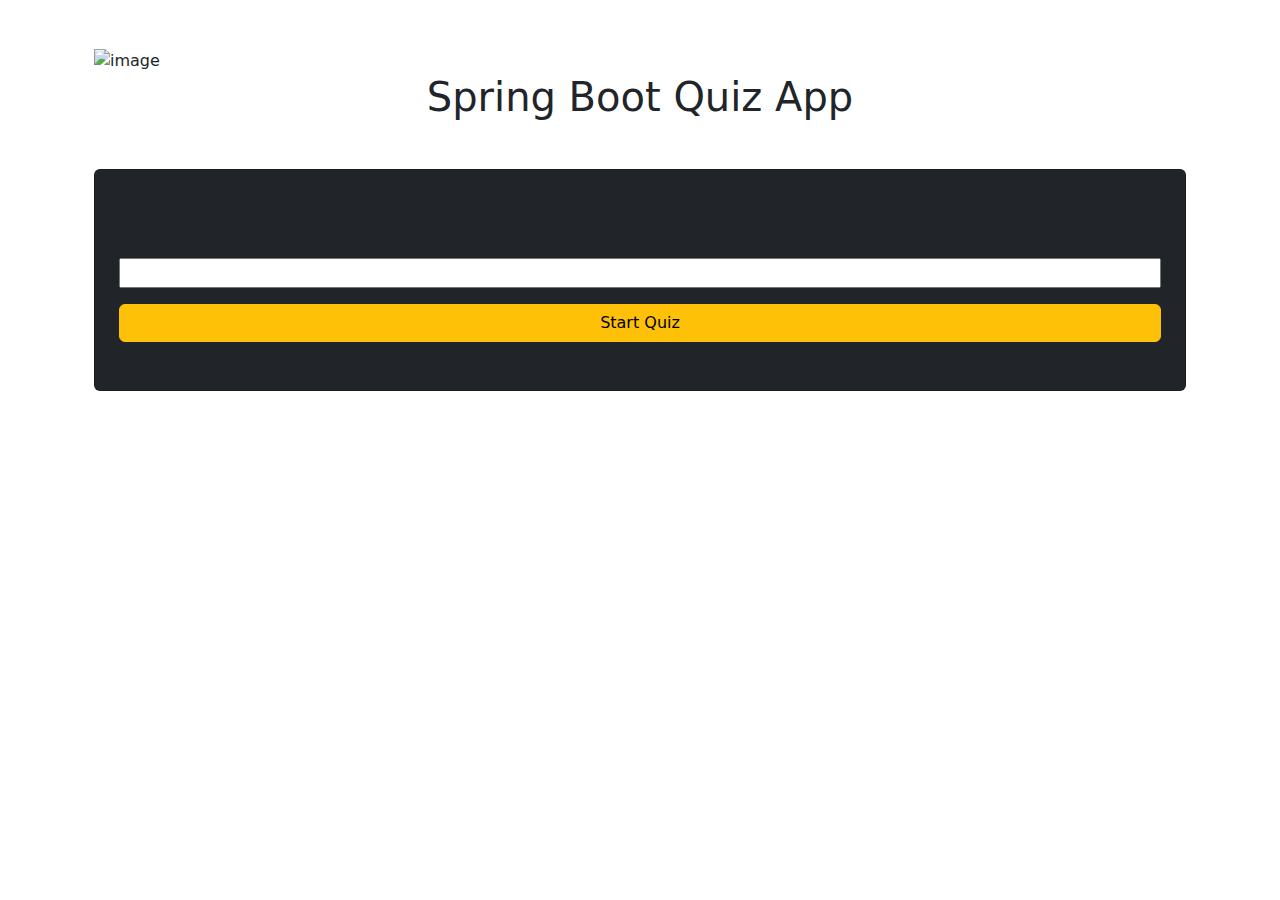
<file: quizapp/src/main/resources/templates/index.html>
<!DOCTYPE html>
<html xmlns="http://www.w3.org/1999/xhtml"
      xmlns:th="http://www.thymeleaf.org">
<head>
  <meta charset="UTF-8">
  <meta http-equiv="X-UA-Compatible" content="IE=edge">
  <meta name="viewport" content="width=device-width, initial-scale=1.0">
  <!-- Bootstrap CSS -->
  <link href="https://cdn.jsdelivr.net/npm/bootstrap@5.0.0-beta2/dist/css/bootstrap.min.css" rel="stylesheet">
  <link rel="stylesheet" th:href="@{/css/index.css}">
  <title>Home Page</title>
</head>
<body>
<!--Importing navbar-->
<div th:insert="navbar.html :: navbar"></div>

<!--Main Container Start-->
<div class="main-container container py-5 px-4">
  <div class="image-box">
    <img th:src="@{/images/exam.svg}" alt="image">
  </div>
  
  <div class="text-box">
    <h1 class="mb-5 text-center">Spring Boot Quiz App</h1>
    <form action="/quiz" method="post" class="card bg-dark py-5 px-4">
      <p>Enter Your Name</p>
      <input type="text" name="username">
      <p class="text-warning warning" th:if="${warning}" th:text="${warning}"></p>
      <button type="submit" class="btn btn-warning">Start Quiz</button>
    </form>
  </div>
</div>

<!--Importing footer-->
<div th:insert="footer.html :: footer"></div>

<!-- Bootstrap JS -->
<script src="https://cdn.jsdelivr.net/npm/bootstrap@5.0.0-beta2/dist/js/bootstrap.bundle.min.js"></script>
</body>
</html>
</file>
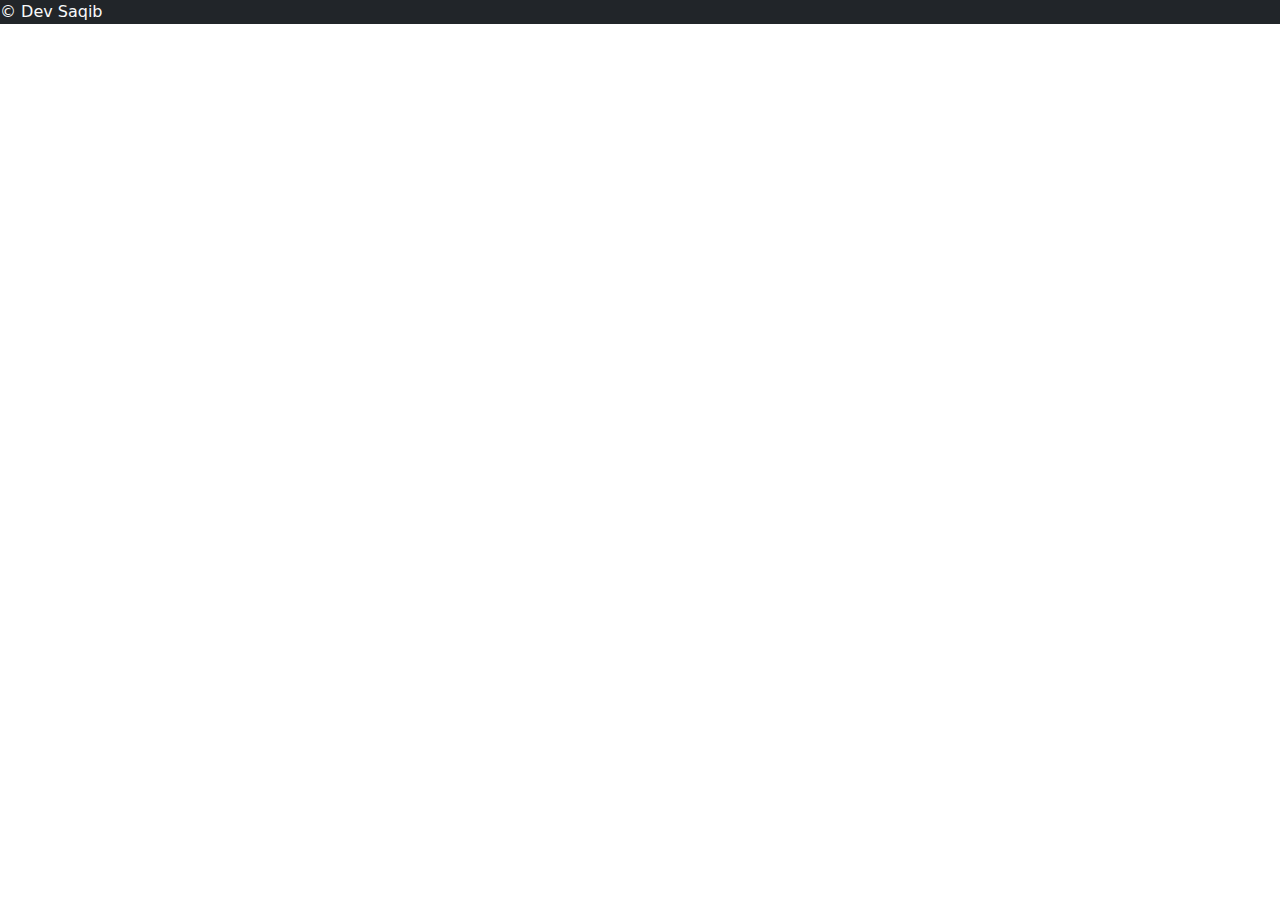
<file: quizapp/src/main/resources/templates/footer.html>
<!DOCTYPE html>
<html xmlns="http://www.w3.org/1999/xhtml"
      xmlns:th="http://www.thymeleaf.org">
<head th:fragment="headerfiles">
    <meta charset="ISO-8859-1">
    <!-- Bootstrap CSS -->
    <link href="https://cdn.jsdelivr.net/npm/bootstrap@5.0.0-beta2/dist/css/bootstrap.min.css" rel="stylesheet">
</head>
<body>

<footer class="bg-dark text-light" th:fragment="footer">
    <p>&copy; Dev Saqib</p>
</footer>

<!-- Bootstrap JS -->
<script src="https://cdn.jsdelivr.net/npm/bootstrap@5.0.0-beta2/dist/js/bootstrap.bundle.min.js"></script>
</body>
</html>
</file>
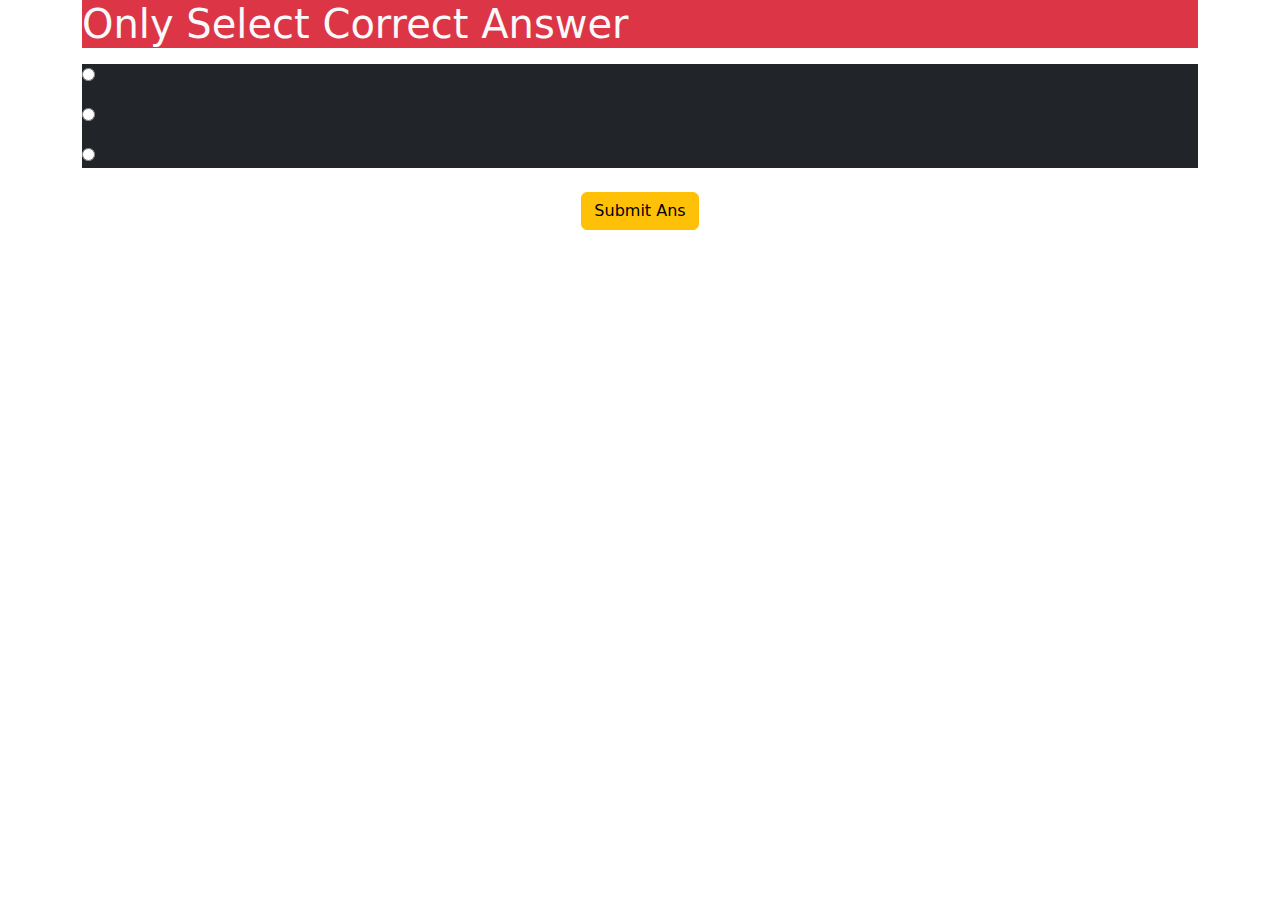
<file: quizapp/src/main/resources/templates/quiz.html>
<!DOCTYPE html>
<html xmlns="http://www.w3.org/1999/xhtml"
      xmlns:th="http://www.thymeleaf.org">
<head>
  <meta charset="UTF-8">
  <meta http-equiv="X-UA-Compatible" content="IE=edge">
  <meta name="viewport" content="width=device-width, initial-scale=1.0">
  <!-- Bootstrap CSS -->
  <link href="https://cdn.jsdelivr.net/npm/bootstrap@5.0.0-beta2/dist/css/bootstrap.min.css" rel="stylesheet">
  <link rel="stylesheet" th:href="@{/css/quiz.css}">
  <title>Quiz Page</title>
</head>
<body>

<!--Importing Navbar-->
<div th:insert="navbar.html :: navbar"></div>

<div class="container">
  <h1 class="bg-danger text-light">Only Select Correct Answer</h1>

  <form action="submit" method="post" th:object="${qForm}">
    <div class="ques-box bg-dark text-light" th:each="ques, i: ${qForm.questions}">
      <p class="title" th:text="${ques.title}"></p>
      <div class="option">
        <input type="radio" th:name="|questions[${i.index}].chose|" th:value="1">
        <p th:text="${ques.optionA}"></p>
      </div>
      <div class="option">
        <input type="radio" th:name="|questions[${i.index}].chose|" th:value="2">
        <p th:text="${ques.optionB}"></p>
      </div>
      <div class="option">
        <input type="radio" th:name="|questions[${i.index}].chose|" th:value="3">
        <p th:text="${ques.optionC}"></p>
      </div>

      <input type="hidden" th:name="|questions[${i.index}].quesId|" th:value="${ques.quesId}">
      <input type="hidden" th:name="|questions[${i.index}].title|" th:value="${ques.title}">
      <input type="hidden" th:name="|questions[${i.index}].ans|" th:value="${ques.ans}">

    </div>

    <button class="btn btn-warning d-block mx-auto mt-4" type="submit">Submit Ans</button>
  </form>
</div>

<!--Importing Footer-->
<div th:insert="footer.html :: footer"></div>

<!-- Bootstrap JS -->
<script src="https://cdn.jsdelivr.net/npm/bootstrap@5.0.0-beta2/dist/js/bootstrap.bundle.min.js"></script>
</body>
</html>
</file>
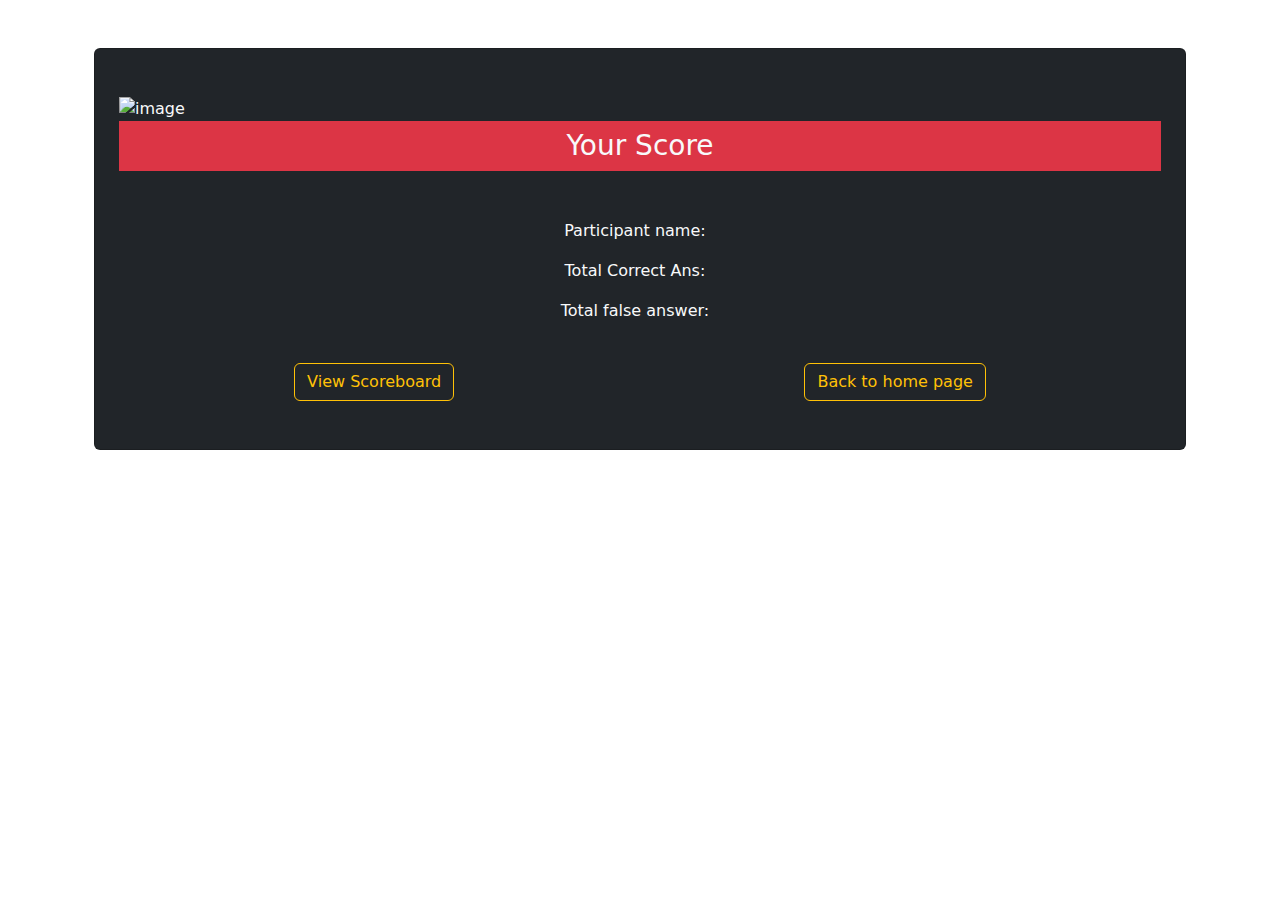
<file: quizapp/src/main/resources/templates/result.html>
<!DOCTYPE html>
<html xmlns="http://www.w3.org/1999/xhtml"
      xmlns:th="http://www.thymeleaf.org">
<head>
    <meta charset="UTF-8">
    <meta http-equiv="X-UA-Compatible" content="IE=edge">
    <meta name="viewport" content="width=device-width, initial-scale=1.0">
    <!-- Bootstrap CSS -->
    <link href="https://cdn.jsdelivr.net/npm/bootstrap@5.0.0-beta2/dist/css/bootstrap.min.css" rel="stylesheet">
    <link rel="stylesheet" th:href="@{/css/result.css}">
    <title>Result Page</title>
</head>
<body>

    <!--Importing navbar-->
    <div th:insert="navbar.html :: navbar"></div>

    <!--Main Container start-->
    <div class="main-container container py-5 px-4">
        <div class="card bg-dark text-light py-5 px-4 mx-auto">
            <img th:src="@{/images/exam.svg}" alt="image">
            <h3 class="bg-danger text-center mb-5 p-2">Your Score</h3>

            <div class="d-flex justify-content-center">
                <p>Participant name:&nbsp;&nbsp;</p>
                <p th:if="${result}" th:text="${result.username}"></p>
            </div>

            <div class="d-flex justify-content-center">
                <p>Total Correct Ans:&nbsp;&nbsp;</p>
                <p th:if="${result}" th:text="${result.totalCorrect}"></p>
            </div>

            <div class="d-flex justify-content-center">
                <p>Total false answer:&nbsp;&nbsp;</p>
                <p th:if="${result}" th:text="5 - ${result.totalCorrect}"></p>
            </div>

            <div class="d-flex justify-content-center mt-4">
                <button type="button" th:onClick="window.location.href='/score'"
                        class="btn btn-outline-warning mx-auto">View Scoreboard</button>
                <button type="button" th:onClick="window.location.href='/'"
                        class="btn btn-outline-warning mx-auto">Back to home page</button>

            </div>
        </div>
    </div>

    <!--Importing footer-->
    <div th:insert="footer.html :: footer"></div>


<!-- Bootstrap JS -->
<script src="https://cdn.jsdelivr.net/npm/bootstrap@5.0.0-beta2/dist/js/bootstrap.bundle.min.js"></script>
</body>
</html>
</file>
